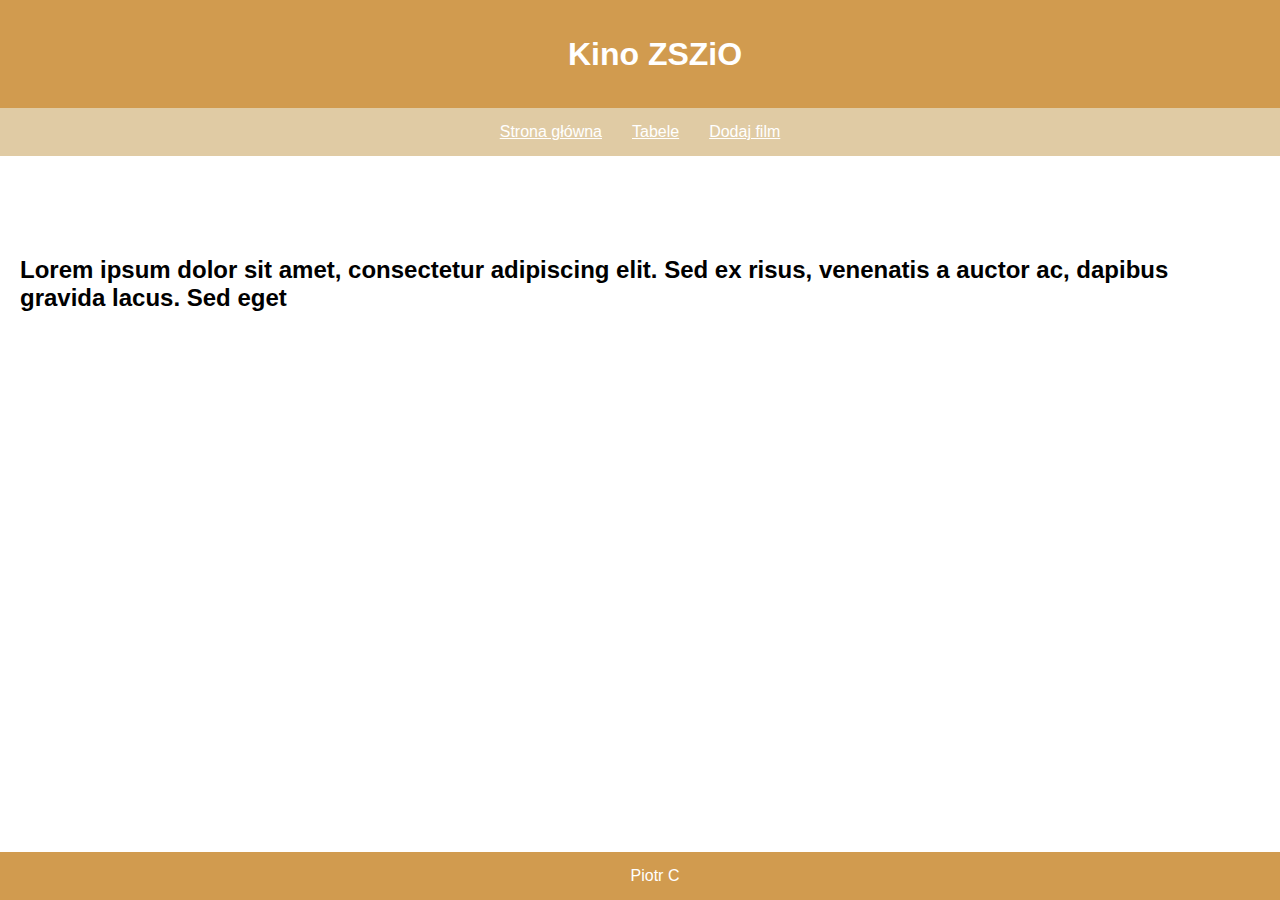
<file: glowna.html>
<!DOCTYPE html>
<head>
    <meta charset="UTF-8">
    <title>Srona główna</title>
    <link rel="stylesheet" href="css.css">
</head>
<body>
    <div id="banner"><h1>Kino ZSZiO</h1></div>
    <div id="nav">
        <a href="glowna.html">Strona główna</a>
        <a href="tabela.php">Tabele</a>
        <a href="dodaj.php">Dodaj film</a>
    </div><br><br>
    <div id="content"><h2>Lorem ipsum dolor sit amet, consectetur adipiscing elit. Sed ex risus, venenatis a auctor ac, dapibus gravida lacus. Sed eget</h2></div>
    <div id="stopka">Piotr C</div>
</body>
</file>
<file: css.css>
body {
    display: flex;
    font-family: Arial, Helvetica, sans-serif;
    margin: 0;
    padding: 0;
    flex-direction: column;
}
#banner, #stopka {
    background-color: #d19b4f;
    color: white;
    text-align: center;
    padding: 15px;
    width: 100%;
    left:0;
    position: fixed;
}
#banner {
    top:0;
}
#stopka {
    bottom: 0;
}
#nav {
    display: flex;
    justify-content: center;
    background-color: #e0cba4;
    position: fixed;
    width: 100%;
    top: 108px;
}
#nav a {
    color: white;
    padding: 15px;

}
#nav a:hover {
    color: #555;   
}
#content{
    padding: 200px 20px 60px 20px;
}
table {
    width: 100%;
    border-collapse: collapse;
}
table, td, th {
    border: 1px solid black;
    padding: 8px;
    text-align: center;
}
th {
    background-color: #ffe4c4;
}
td {
    background-color: #faeee1;
}
@media (max-width: 768px) {
    #nav {
        flex-direction: column;
    }
}
input[type="text"] {
    width: 100%;
    padding: 10px;
    margin-bottom: 15px;
    border: 1px solid;
    border-radius: 4px;
    font-size: 16px;
    background-color: antiquewhite;
}
input[type="submit"] {
    width: 100%;
    padding: 10px;
    background-color: #deb887;
    color: white;
    border: none;
    border-radius: 4px;
    font-size: 16px;
    cursor: pointer;
    font-weight: bold;
}
input[type="submit"]:hover {
    background-color: #dbb079;
}
</file>
